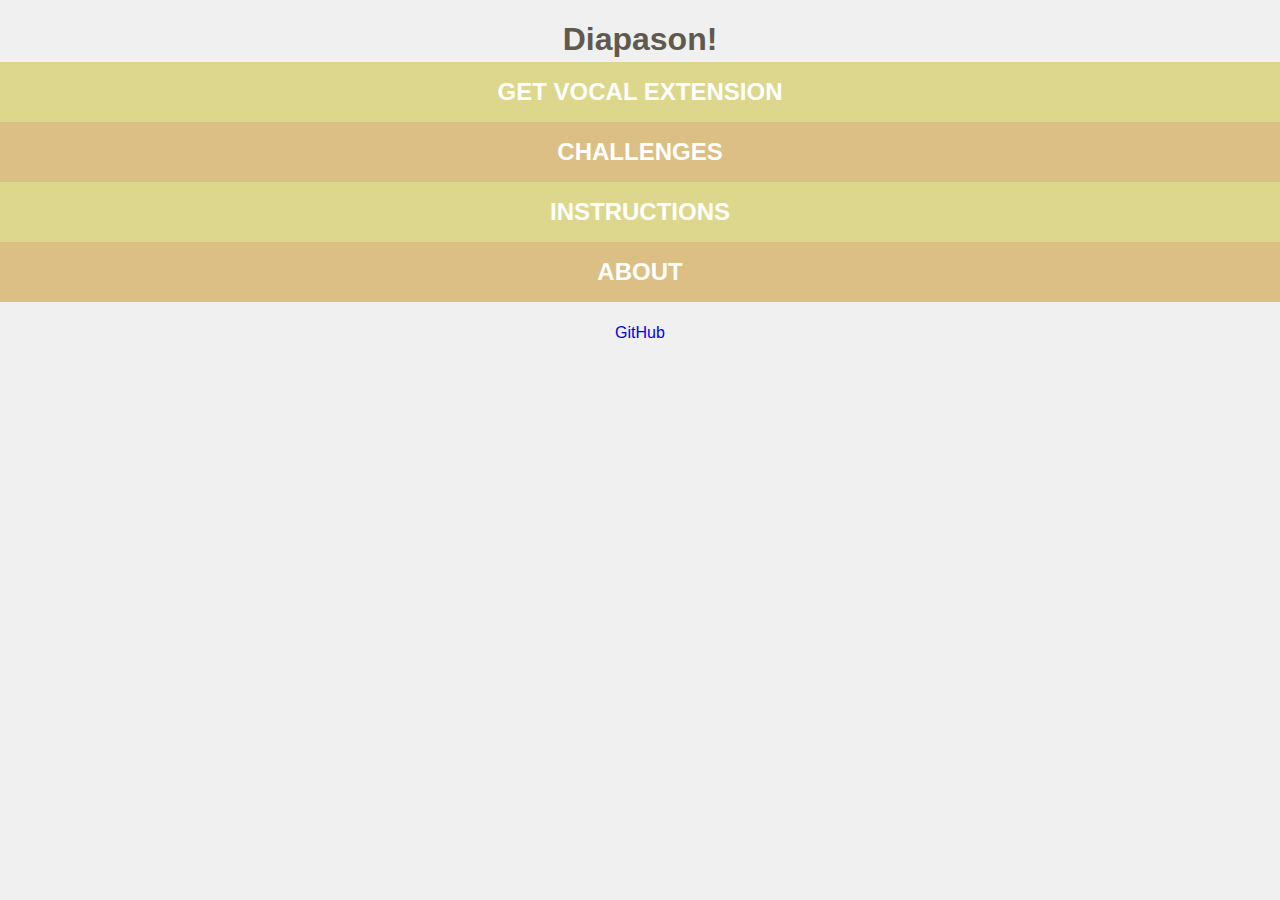
<file: index.html>
<!DOCTYPE html>
<html>
  <head>
    
    <meta charset="utf-8">
    <meta name="viewport" width=device-width, initial-scale=1.0, maximum-scale=1.0, user-scalable=0>
    <link rel="stylesheet" href="css/style.css">
    <script src="libs/jQuery/jQuery-v3.3.1.js"></script>

    <title>Diapason!</title>

  </head>
  <body>

    <header>
      <h1><a href="/index.html">Diapason!</a></h1>
    </header>
    
    <main>
      <nav>
        <ul id="diapason-initial-menu">
          <li class="menu-item" id="li-vocal-extension">
            <p class="menu-label">GET VOCAL EXTENSION</p>
            <div class="menu-content closed">
              <p class="menu-description">This will help the app to run smootlhy and be prepared for your voice</p>
              <button class="btn-get-vocal-extension"><a href="/vocalextension.html">Test my voice!</a></button>
            </div>
          </li>
          <li class="menu-item" id="li-train">
            <p class="menu-label">CHALLENGES</p>
            <div class="menu-content closed">
              <ul class="ul-options">
                <li><a href="app/views/train.html?challenge_id=1">Mariana</a></li>
                <li><a href="app/views/train.html?challenge_id=2">Estamos Errados</a></li>
                <li><a href="app/views/train.html?challenge_id=3">Man in the Box - Alice in Chains</a></li>
              </ul>
            </div>
          </li>
          <li class="menu-item" id="li-howto">
            <p class="menu-label">INSTRUCTIONS</p>
            <div class="menu-content closed">
              <p class="menu-description">Sing it!</p>
            </div>
          </li>
          <li class="menu-item" id="li-about">
            <p class="menu-label">ABOUT</p>
            <div class="menu-content closed">
              <p class="menu-description">Diapason! is a bla bla</p>
            </div>
          </li>
        </ul>
      </nav>
    </main>

    <footer>
      <a href="https://www.github.com/igorbpersona/diapason">GitHub</a>
    </footer>
  </body>

  <script type="text/javascript">
      
  jQuery(document).ready(function($) {
    $(".menu-item").click(function() {
      $(".opened").hide(300);

      $(this).find(".menu-content").show(300).addClass("opened").removeClass("closed");
    });
  });

  </script>
</html>
</file>
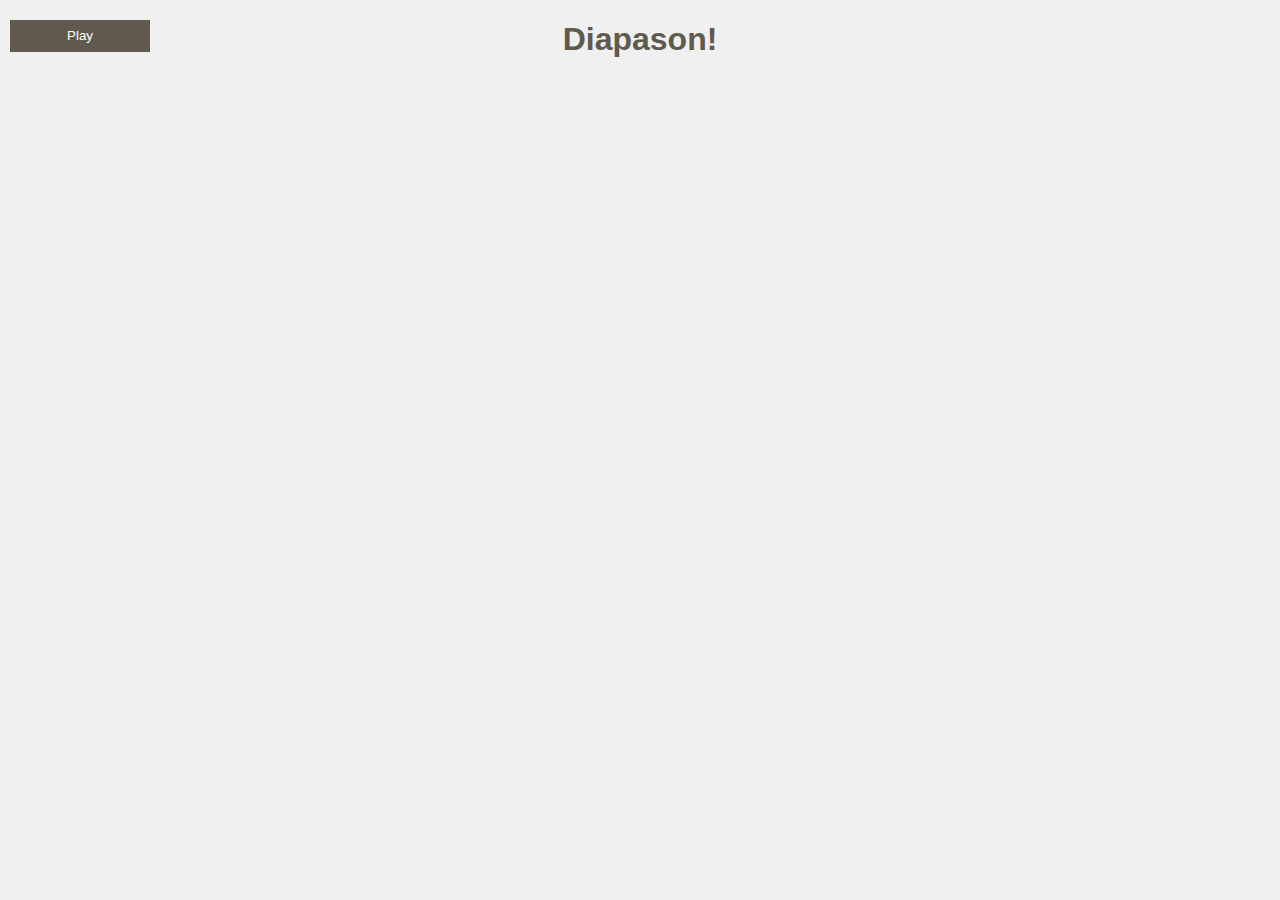
<file: app/views/train.html>
<!DOCTYPE html>
<html>
  <head>
    
    <meta charset="utf-8">
    <meta name="viewport" width=device-width, initial-scale=1.0, maximum-scale=1.0, user-scalable=0>

    <script src="../../libs/jQuery/jQuery-v3.3.1.js"></script>

    <script src="../../libs/p5/p5.min.js"></script>
    <script src="../../libs/p5/addons/p5.dom.min.js"></script>
    <script src="../../libs/p5/addons/p5.sound.min.js"></script>

    <script src="../inc/common.js"></script>
    <script src="../models/NotesBar.js"></script>
    <script src="../models/SingingLine.js"></script>
    <script src="../models/VoiceDot.js"></script>
    <script src="../models/VoiceNote.js"></script>
    <script src="../models/VoiceNotes.js"></script>
    <script src="../models/MusicSheetManager.js"></script>
    <script src="../models/Diapason.js"></script>
    <script src="../../pitchDetector.js"></script>
    <script src="../../main.js"></script>

    <link rel="stylesheet" href="../../css/style.css">
    
    <title>Diapason!</title>

  </head>
  <body>

    <header>
      <h1><a href="/index.html">Diapason!</a></h1>
    </header>
    
    <button id="btn-toggle-loop" onclick="toggleLoop()">Play</button>

    <p id="challenge"></p>
    <p id="output"></p>

    <!-- CANVAS -->

  </body>
</html>
</file>
<file: css/style.css>
/*
	::COLOR PALETTE::
	ddd78d-dcbf85-8b635c-60594d-93a29b
*/
body {
	font-family: roboto, helvetica, arial;
	padding: 0;
	margin: 0;
	background-color: #F0F0F0;
}

h1 {
	text-align: center;
	margin-bottom: 4px;
}

h1 a {
	font-weight: 700;
	color: #60594d;
}

p {
	text-align: center;
	margin: 2px;
	color: #8b635c;
}

a {
	text-decoration: none;
}

p#output {
	font-size: 14px;
	text-align: left;
	margin-left: 10px;
}

p#challenge {
	font-size: 16px;
	color: #8b635c;
}

.p5Canvas {
	padding: 0 10px;
	width: 100%
}

#btn-toggle-loop {
	width: 140px;
	line-height: 30px;
	text-align: center;
	background-color: #60594d;
	border: none;
	color: #FFF;
	position: fixed;
	top: 20px;
	left: 10px;
	cursor: pointer;
}

#btn-toggle-loop:hover {
	background-color: #50493d;
}


/* INDEX */
nav ul {
	padding: 0;
	margin: 0;
}
.menu-item {
	list-style: none;
	text-align: center;
	cursor: pointer;
	padding: 16px 0;
}
.menu-item p {
	margin: 0;
}
ul#diapason-initial-menu > li:nth-child(odd) {
	background-color: #ddd78d;
}
ul#diapason-initial-menu > li:nth-child(even) {
	background-color: #dcbf85;
}
#li-about {
	margin-bottom: 20px;
}
.menu-content {
	display: none;
}
.menu-label {
	font-size: 24px;
	color: #FFF;
	font-weight: bold;
}

footer {
	position: relative;
	width: 100%;
	height: 30px;
}
footer a{
	position: absolute;
	width: 100%;
	bottom: 10px;
	text-align: center;
}

ul.ul-options {
	list-style-type: circle;
	margin: 0;
	padding: 0;
}

ul.ul-options li {
	display: inline-block;
	margin-left: 22px;
}

ul.ul-options li a {
	color: #8b635c;
	text-decoration: none;
}

ul.ul-options li a:hover {
	color: #60594d;
}
</file>
